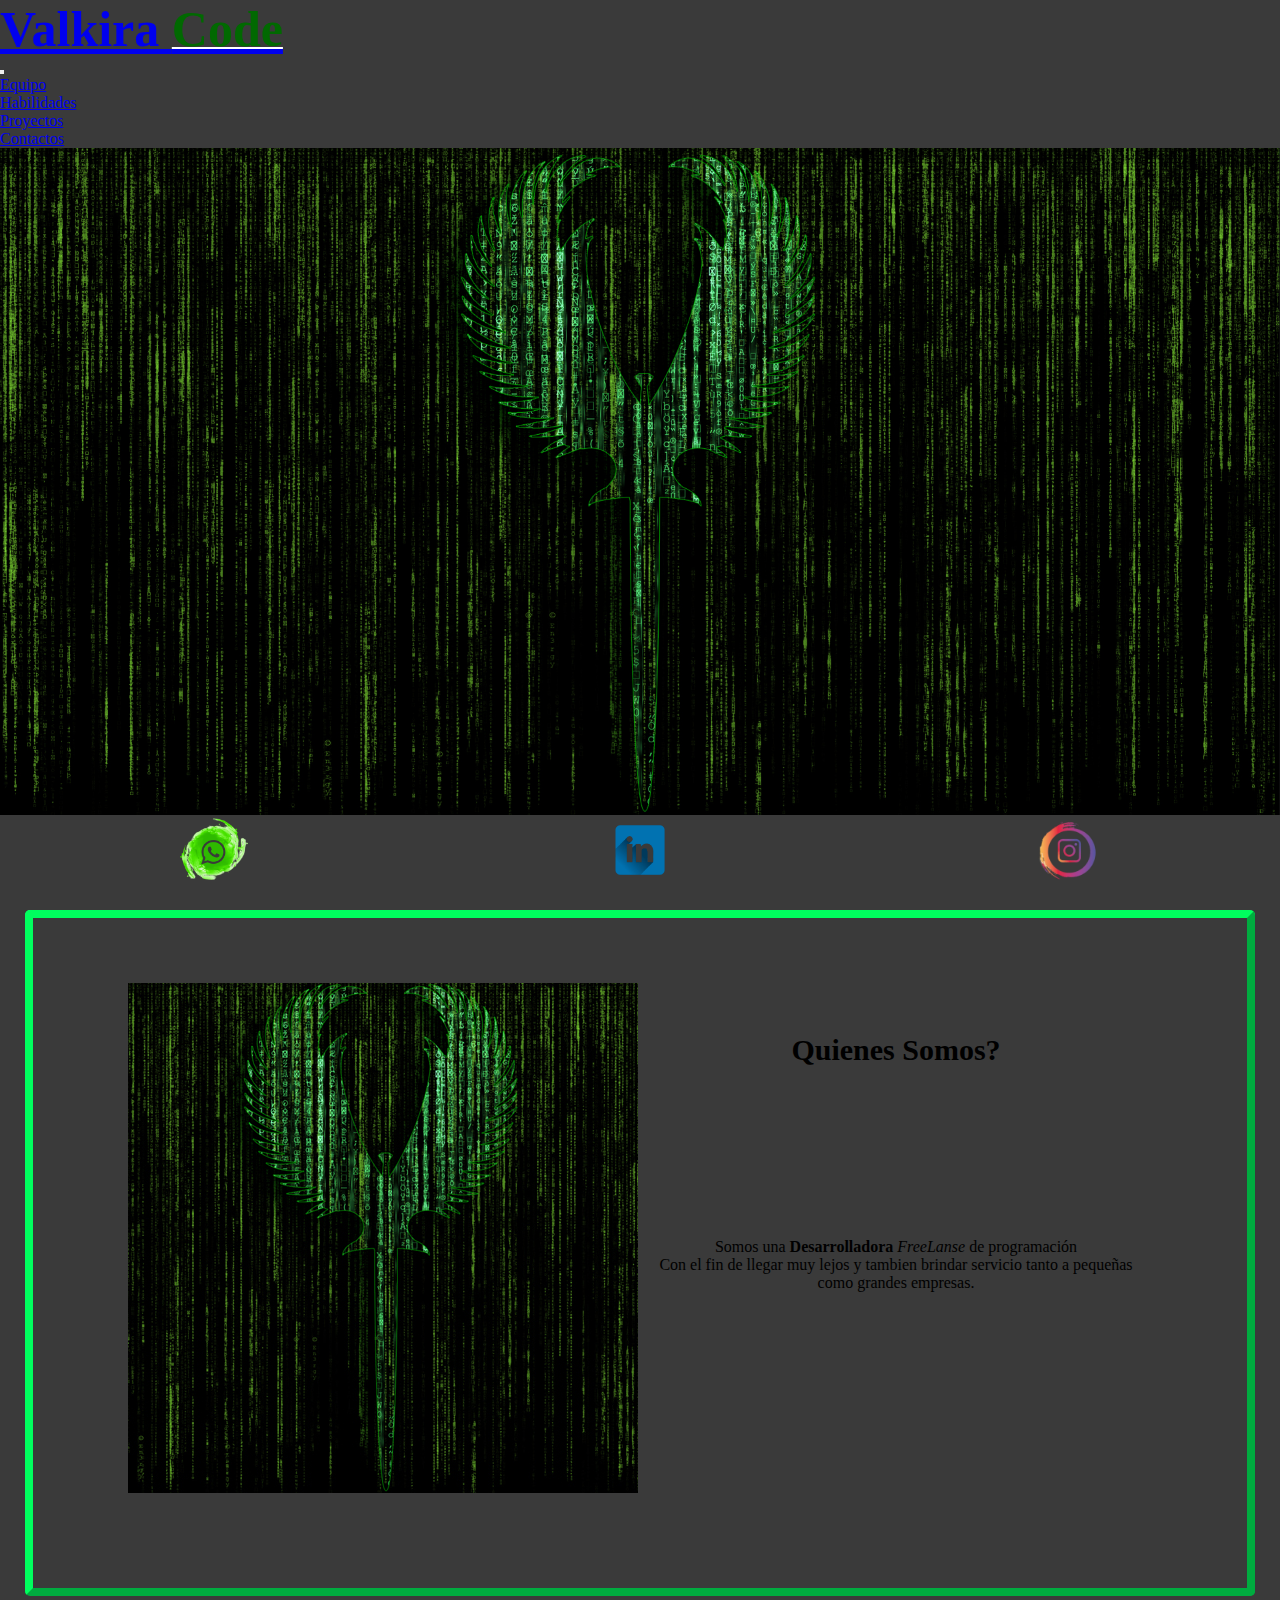
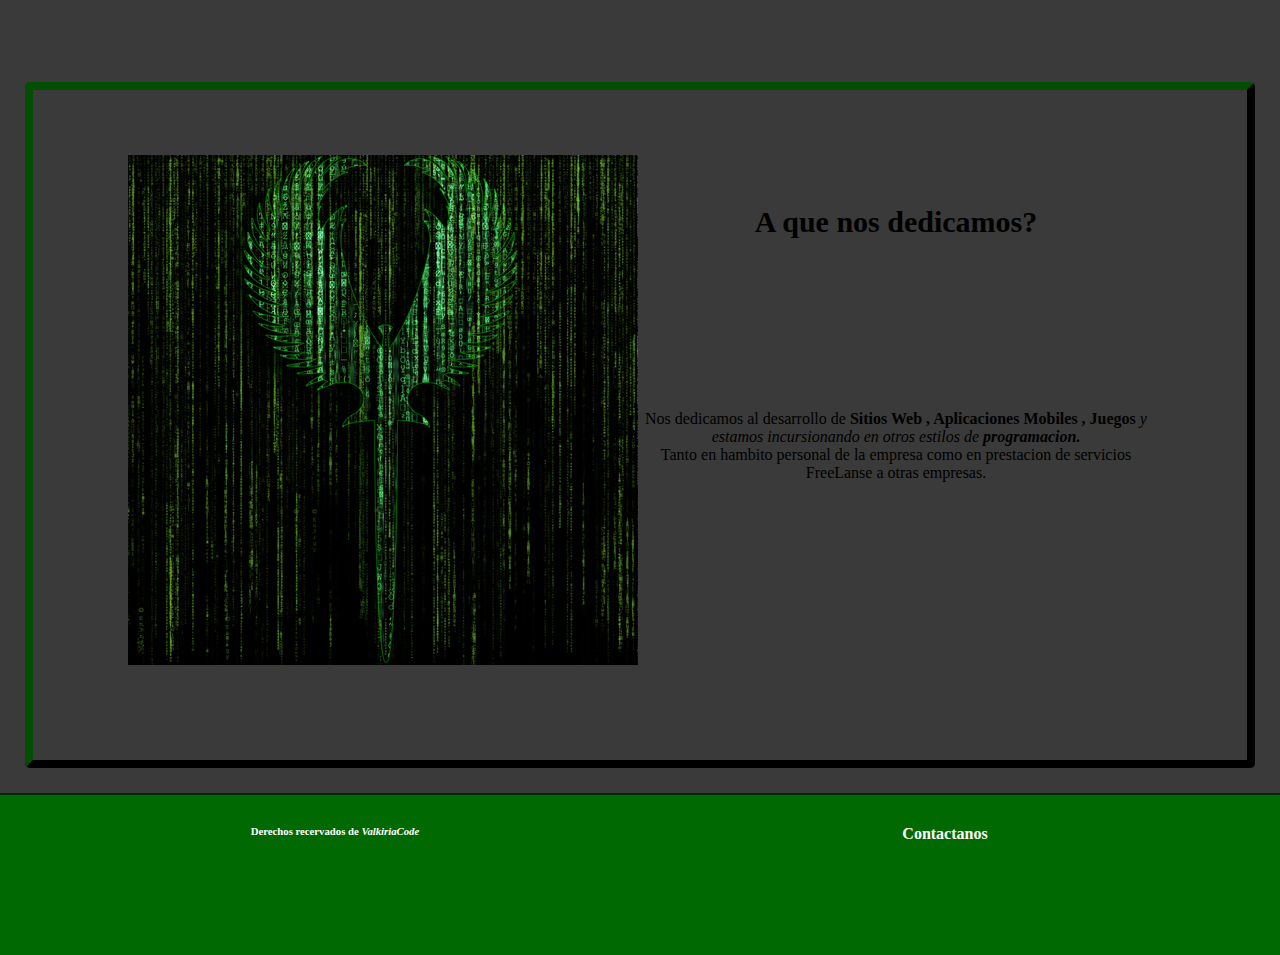
<file: Proyecto Final/index.html>
<!DOCTYPE html>
<html lang="es">

<head>
  <meta charset="UTF-8">
  <meta http-equiv="X-UA-Compatible" content="IE=edge">
  <meta name="viewport" content="width=device-width, initial-scale=1.0">
  <meta name="keywords" content="desarrollo, valkiria, codigo, html, css, sitios, web, diseño">
  <link rel="stylesheet" href="https://cdn.jsdelivr.net/npm/bootstrap@4.6.2/dist/css/bootstrap.min.css"
    integrity="sha384-xOolHFLEh07PJGoPkLv1IbcEPTNtaed2xpHsD9ESMhqIYd0nLMwNLD69Npy4HI+N" crossorigin="anonymous">
  <link rel="stylesheet" href="https://cdnjs.cloudflare.com/ajax/libs/font-awesome/6.1.1/css/all.min.css"
    integrity="sha512-KfkfwYDsLkIlwQp6LFnl8zNdLGxu9YAA1QvwINks4PhcElQSvqcyVLLD9aMhXd13uQjoXtEKNosOWaZqXgel0g=="
    crossorigin="anonymous" referrerpolicy="no-referrer" />
  <link rel="stylesheet" type="text/css" href="scss/estilos.css">
  <link rel="stylesheet" href="scss/estilos.scss">
  

  <title>ValkiraCode/Home</title>
</head>

<body>

  <section class="pag">
    <nav class="navbar navbar-expand-md  navbar-dark">
      <!-- Brand -->
      <a class="navbar-brand" href="#">
        <div class="tituloTrans">
          <h1>Valkira <span>Code</span></h1>
        </div>
      </a>

      <!-- Toggler/collapsibe Button -->
      <button class="navbar-toggler" type="button" data-toggle="collapse" data-target="#collapsibleNavbar">
        <span class="navbar-toggler-icon"></span>
      </button>

      <!-- Navbar links -->
      <div class="collapse navbar-collapse" id="collapsibleNavbar">
        <ul class="navbar-nav">
          <li class="nav-item">
            <a class="nav-link" href="./html/equipo.html">Equipo</a>
          </li>
          <li class="nav-item">
            <a class="nav-link" href="./html/habilidades.html">Habilidades</a>
          </li>
          <li class="nav-item">
            <a class="nav-link" href="./html/proyectos.html">Proyectos</a>
          </li>
          <li class="nav-item">
            <a class="nav-link" href="./html/contacto.html">Contactos</a>
          </li>
        </ul>
      </div>
    </nav>

    <img src="./imagenes/fondo.jpg" alt="" class="img-fluid rounded">

    <div class="redes">

      <a href=""><img class="redes" src="imagenes/warap.png" alt="logo WathsApp"></a>
      <a href=""><img class="redes" src="imagenes/linkedin.png" alt="logo linkedin"></a>
      <a href="https://www.instagram.com/valkiriacode/"><img class="redes" src="imagenes/instaLogo.png"
          alt="logo instagram"></a>

    </div>



    <section class="bordes--color1">
      <div class="contenido">
        <img src="./imagenes/logo insta.jpg" alt="" class="fotologo img-fluid rounded">
        <h2 class="titulo ">Quienes Somos?</h2>
        <p class="parrafo ">Somos una <strong>Desarrolladora </strong> <em>FreeLanse</em> de programación<br>
          Con el fin de llegar muy lejos y tambien brindar servicio tanto a pequeñas como grandes empresas.<br>
        </p>
      </div>

    </section>

    <br>
    <br>

    <section class="bordes--color2">
      <div class="contenido">
        <img src="./imagenes/logo insta.jpg" alt="" class="fotologo2 img-fluid rounded">
        <h2 class="titulo">A que nos dedicamos?</h2>
        <p class="parrafo">Nos dedicamos al desarrollo de <strong>Sitios Web , Aplicaciones Mobiles , Juegos</strong>
          <em>y estamos incursionando en otros estilos de <strong>programacion.</strong></em><br>
          Tanto en hambito personal de la empresa como en prestacion de servicios FreeLanse a otras empresas.
        </p>
      </div>
    </section>

    <footer class="pie">
      <section class="derechos">

        <h6>Derechos recervados de <em>ValkiriaCode</em></h6>
      </section>

      <section class="contactosPie">
        <h4><strong>Contactanos</strong></h4>
        <i style="color:rgb(255, 89, 0)" class="fa-brands fa-instagram"><a
            href="https://www.instagram.com/valkiriacode/"></a></i>
        <i style="color:green" class="fa-brands fa-whatsapp">
          <href=" # "></href></i>
    <i class=" fa-solid fa-envelope">
            <href="">
              </href>
        </i>
        <i style="color:blue" class="fa-brands fa-linkedin"></i>
      </section>
    </footer>

  </section>
<link rel="stylesheet" href="https://cdn.jsdelivr.net/npm/bootstrap@4.6.2/dist/css/bootstrap.min.css"
    integrity="sha384-xOolHFLEh07PJGoPkLv1IbcEPTNtaed2xpHsD9ESMhqIYd0nLMwNLD69Npy4HI+N" crossorigin="anonymous">
  <link rel="stylesheet" href="https://cdnjs.cloudflare.com/ajax/libs/font-awesome/6.1.1/css/all.min.css"
    integrity="sha512-KfkfwYDsLkIlwQp6LFnl8zNdLGxu9YAA1QvwINks4PhcElQSvqcyVLLD9aMhXd13uQjoXtEKNosOWaZqXgel0g=="
    crossorigin="anonymous" referrerpolicy="no-referrer" />
    <script src="https://cdn.jsdelivr.net/npm/jquery@3.5.1/dist/jquery.slim.min.js" integrity="sha384-DfXdz2htPH0lsSSs5nCTpuj/zy4C+OGpamoFVy38MVBnE+IbbVYUew+OrCXaRkfj" crossorigin="anonymous"></script>
<script src="https://cdn.jsdelivr.net/npm/popper.js@1.16.1/dist/umd/popper.min.js" integrity="sha384-9/reFTGAW83EW2RDu2S0VKaIzap3H66lZH81PoYlFhbGU+6BZp6G7niu735Sk7lN" crossorigin="anonymous"></script>
<script src="https://cdn.jsdelivr.net/npm/bootstrap@4.6.2/dist/js/bootstrap.min.js" integrity="sha384-+sLIOodYLS7CIrQpBjl+C7nPvqq+FbNUBDunl/OZv93DB7Ln/533i8e/mZXLi/P+" crossorigin="anonymous"></script>
</body>

</html>
</file>
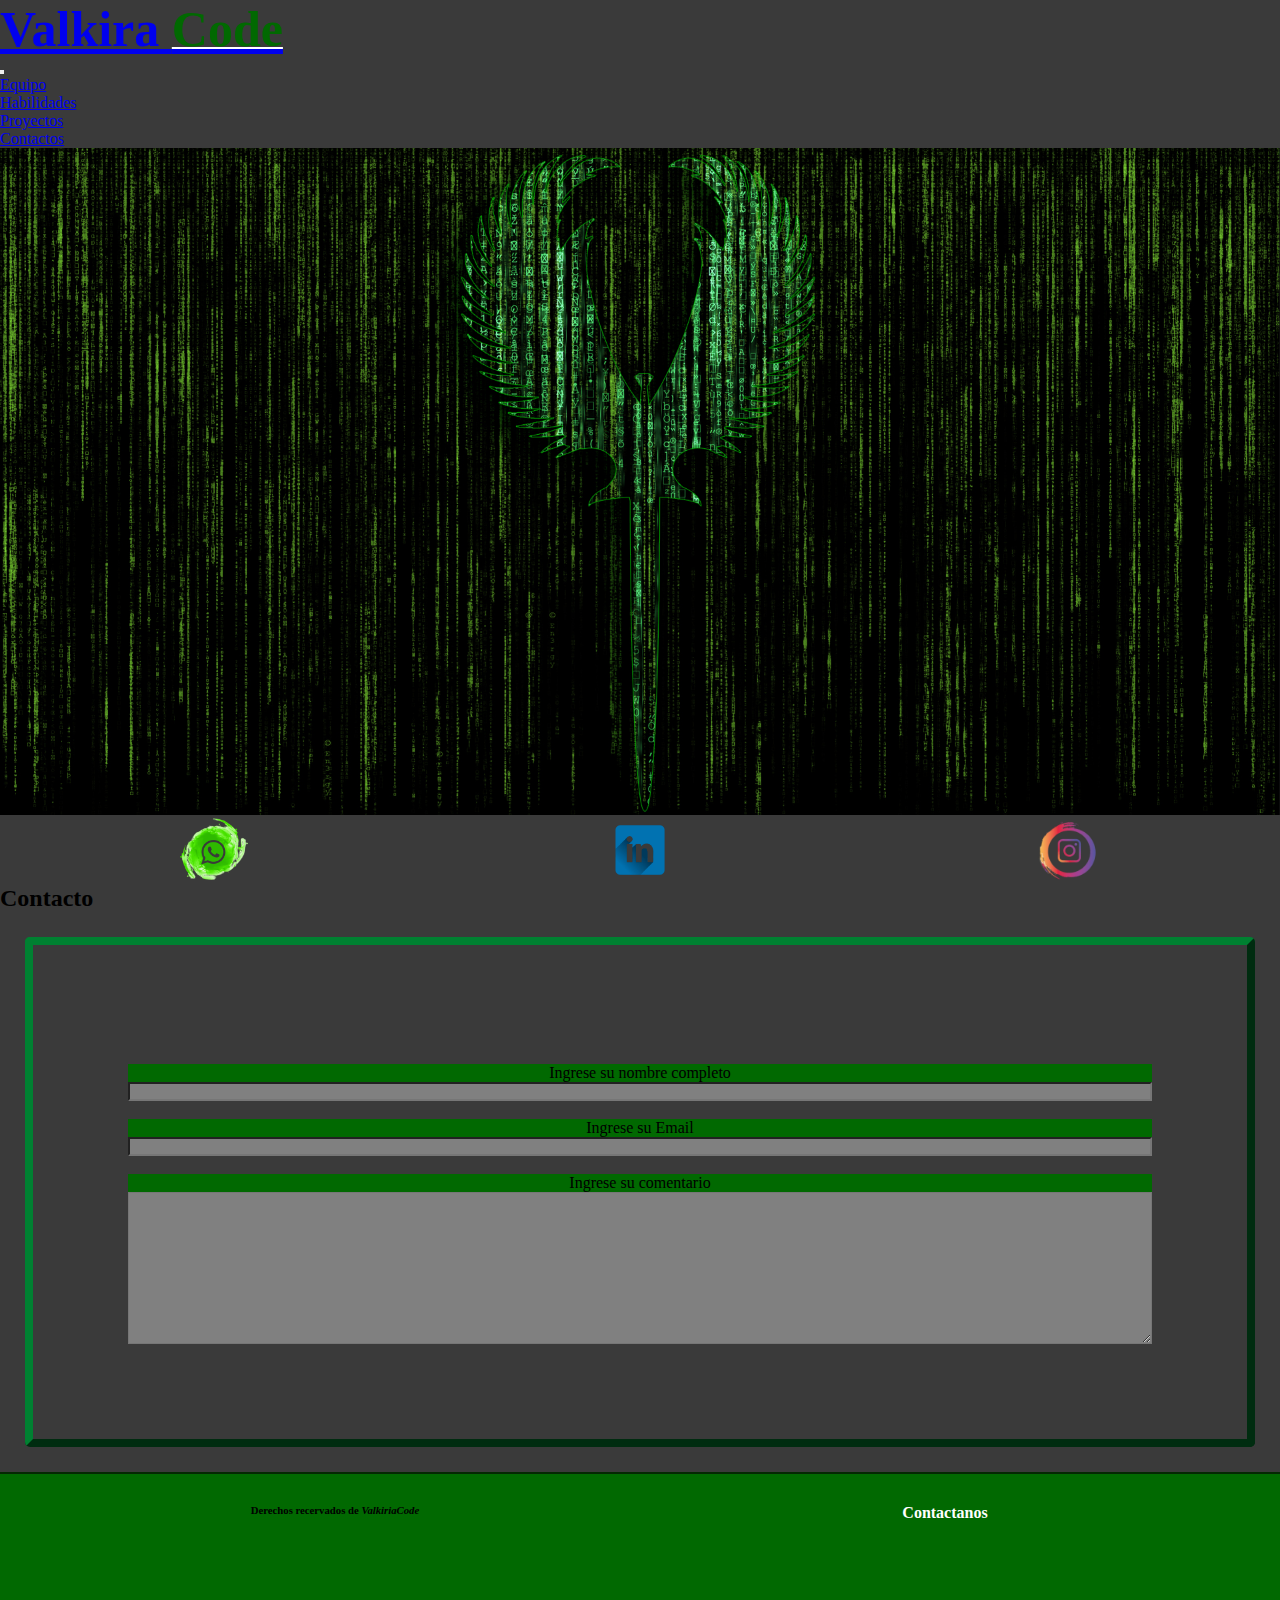
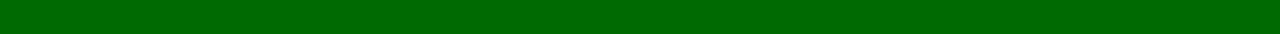
<file: Proyecto Final/html/contacto.html>
<!DOCTYPE html>
<html lang="es">

<head>
  <meta charset="UTF-8">
  <meta http-equiv="X-UA-Compatible" content="IE=edge">
  <meta name="viewport" content="width=device-width, initial-scale=1.0">
  <meta name="keywords" content="desarrollo, valkiria, codigo, html, css, sitios, web, diseño">
  <link rel="stylesheet" type="text/css" href="../scss/estilos.css">
  <link rel="stylesheet" href="https://cdn.jsdelivr.net/npm/bootstrap@4.6.2/dist/css/bootstrap.min.css"
    integrity="sha384-xOolHFLEh07PJGoPkLv1IbcEPTNtaed2xpHsD9ESMhqIYd0nLMwNLD69Npy4HI+N" crossorigin="anonymous">
  <link rel="stylesheet" href="https://cdnjs.cloudflare.com/ajax/libs/font-awesome/6.1.1/css/all.min.css"
    integrity="sha512-KfkfwYDsLkIlwQp6LFnl8zNdLGxu9YAA1QvwINks4PhcElQSvqcyVLLD9aMhXd13uQjoXtEKNosOWaZqXgel0g=="
    crossorigin="anonymous" referrerpolicy="no-referrer" />
  <link rel="stylesheet" href="../scss/estilos.scss">
  <title>ValkiraCode/Contacto</title>
</head>

<body>
  <section class="pag">
    <nav class="navbar navbar-expand-md  navbar-dark">
      <!-- Brand -->
      <a class="navbar-brand" href="../index.html">
        <div class="tituloTrans">
          <h1>Valkira <span>Code</span></h1>
        </div>
      </a>

      <!-- Toggler/collapsibe Button -->
      <button class="navbar-toggler" type="button" data-toggle="collapse" data-target="#collapsibleNavbar">
        <span class="navbar-toggler-icon"></span>
      </button>

      <!-- Navbar links -->
      <div class="collapse navbar-collapse" id="collapsibleNavbar">
        <ul class="navbar-nav">
          <li class="nav-item">
            <a class="nav-link" href="equipo.html">Equipo</a>
          </li>
          <li class="nav-item">
            <a class="nav-link" href="habilidades.html">Habilidades</a>
          </li>
          <li class="nav-item">
            <a class="nav-link" href="proyectos.html">Proyectos</a>
          </li>
          <li class="nav-item">
            <a class="nav-link" href="contacto.html">Contactos</a>
          </li>
        </ul>
      </div>
    </nav>

    <img src="../imagenes/fondo.jpg" alt="" class="img-fluid">


    <div class="redes">

      <a href=""><img class="redes" src="../imagenes/warap.png" alt="logo WathsApp"></a>
      <a href=""><img class="redes" src="../imagenes/linkedin.png" alt="logo linkedin"></a>
      <a href="https://www.instagram.com/valkiriacode/"><img class="redes" src="../imagenes/instaLogo.png"
          alt="logo instagram"></a>

    </div>
    <h2 id="Contacto" Class="titulo2">Contacto</h2>

    <section class="bordes--color4">
      <br>
      <br>
      <br>

      <div>
        <from action="contacto.php" class="contacto">
          <label for="nombre">Ingrese su nombre completo</label>
          <input name="nombre" type="text">
          <br>
          <label for="email">Ingrese su Email</label>
          <input name="email" type="mail">
          <br>
          <label for="comentario">Ingrese su comentario</label>
          <textarea name="comentario" cols="30" rows="10"></textarea>

      </div>
    </section>
    <footer class="pie">
      <section>

        <h6>Derechos recervados de <em>ValkiriaCode</em></h6>
      </section>


      <section class="contactosPie">
        <h4><strong>Contactanos</strong></h4>
        <i style="color:rgb(255, 89, 0)" class="fa-brands fa-instagram"><a
            href="https://www.instagram.com/valkiriacode/"></a></i>
        <i style="color:green" class="fa-brands fa-whatsapp">
          <href=" # "></href></i>
            <i class=" fa-solid fa-envelope">
            <href="">
              </href>
        </i>
        <i style="color:blue" class="fa-brands fa-linkedin"></i>
      </section>
    </footer>

  </section>
  </footer>
  </section>
</body>
<link rel="stylesheet" href="https://cdn.jsdelivr.net/npm/bootstrap@4.6.2/dist/css/bootstrap.min.css"
    integrity="sha384-xOolHFLEh07PJGoPkLv1IbcEPTNtaed2xpHsD9ESMhqIYd0nLMwNLD69Npy4HI+N" crossorigin="anonymous">
  <link rel="stylesheet" href="https://cdnjs.cloudflare.com/ajax/libs/font-awesome/6.1.1/css/all.min.css"
    integrity="sha512-KfkfwYDsLkIlwQp6LFnl8zNdLGxu9YAA1QvwINks4PhcElQSvqcyVLLD9aMhXd13uQjoXtEKNosOWaZqXgel0g=="
    crossorigin="anonymous" referrerpolicy="no-referrer" />
    <script src="https://cdn.jsdelivr.net/npm/jquery@3.5.1/dist/jquery.slim.min.js" integrity="sha384-DfXdz2htPH0lsSSs5nCTpuj/zy4C+OGpamoFVy38MVBnE+IbbVYUew+OrCXaRkfj" crossorigin="anonymous"></script>
<script src="https://cdn.jsdelivr.net/npm/popper.js@1.16.1/dist/umd/popper.min.js" integrity="sha384-9/reFTGAW83EW2RDu2S0VKaIzap3H66lZH81PoYlFhbGU+6BZp6G7niu735Sk7lN" crossorigin="anonymous"></script>
<script src="https://cdn.jsdelivr.net/npm/bootstrap@4.6.2/dist/js/bootstrap.min.js" integrity="sha384-+sLIOodYLS7CIrQpBjl+C7nPvqq+FbNUBDunl/OZv93DB7Ln/533i8e/mZXLi/P+" crossorigin="anonymous"></script>
</html>
</file>
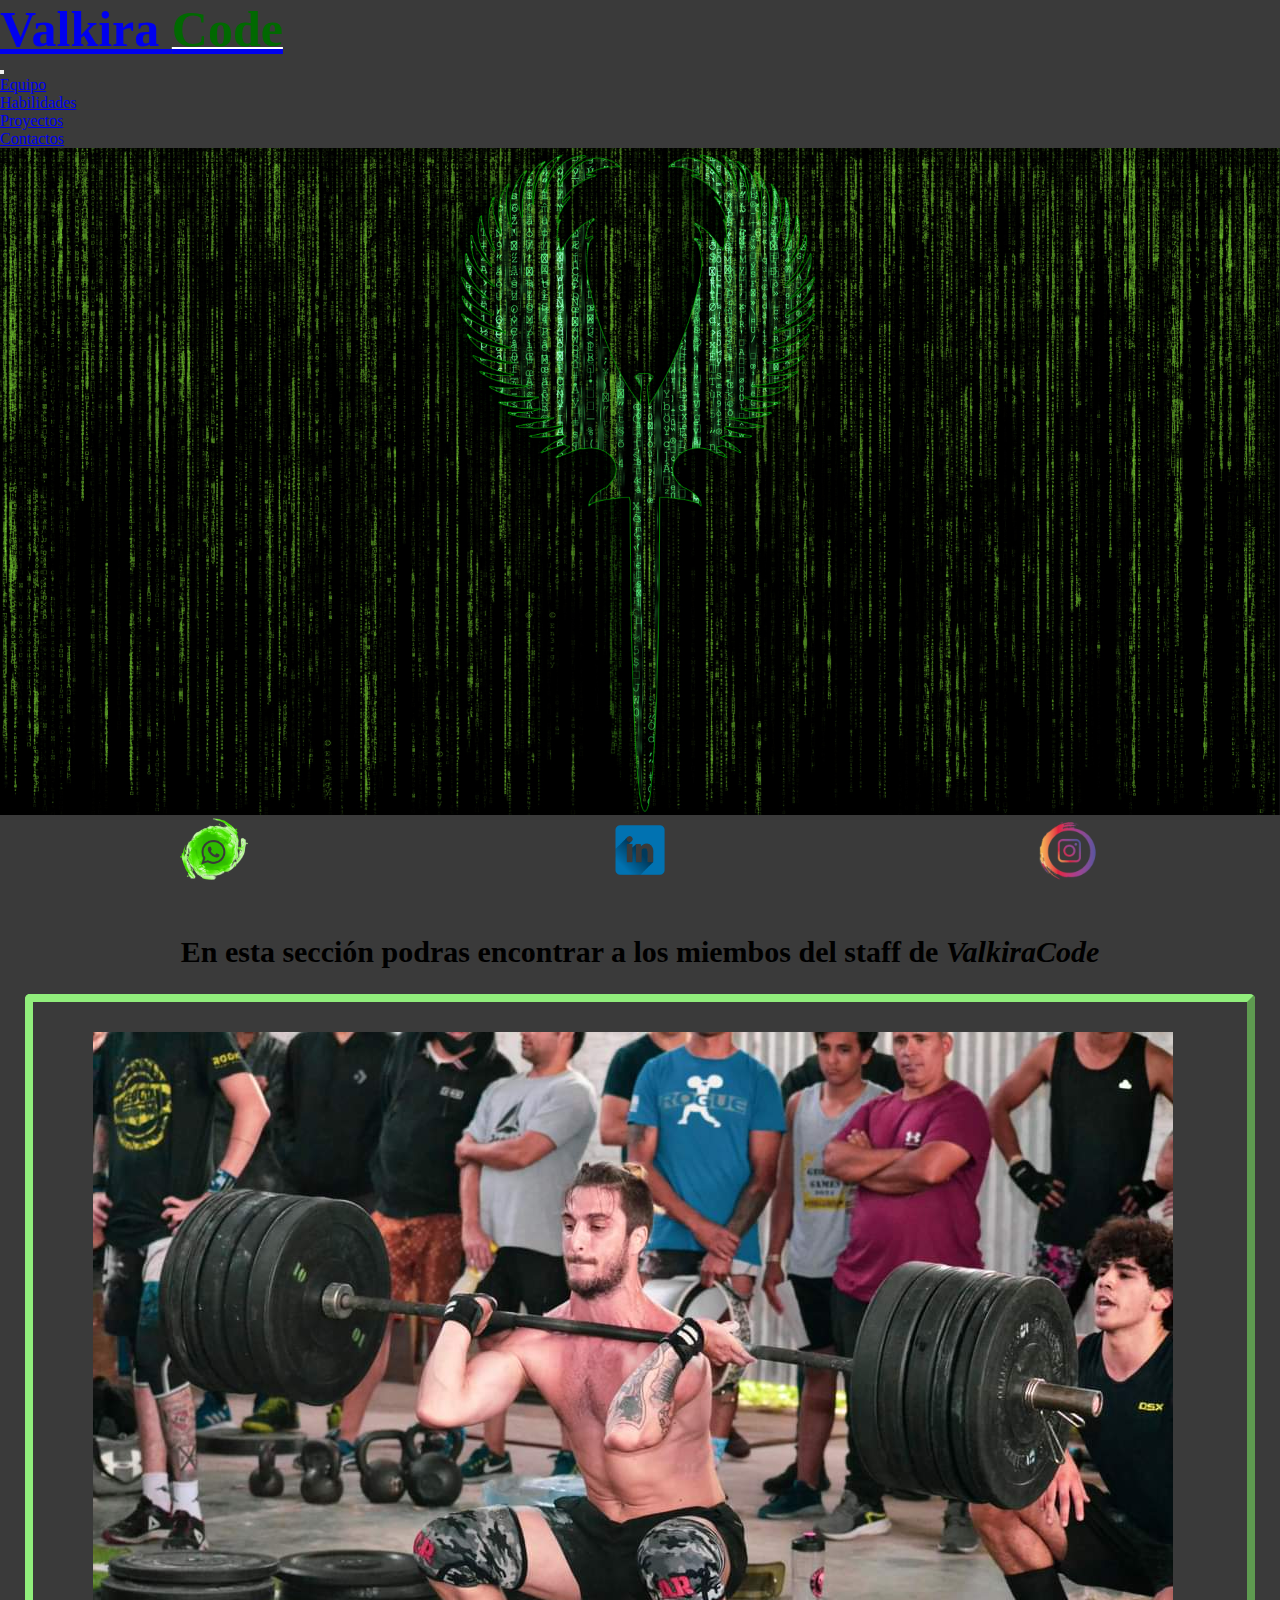
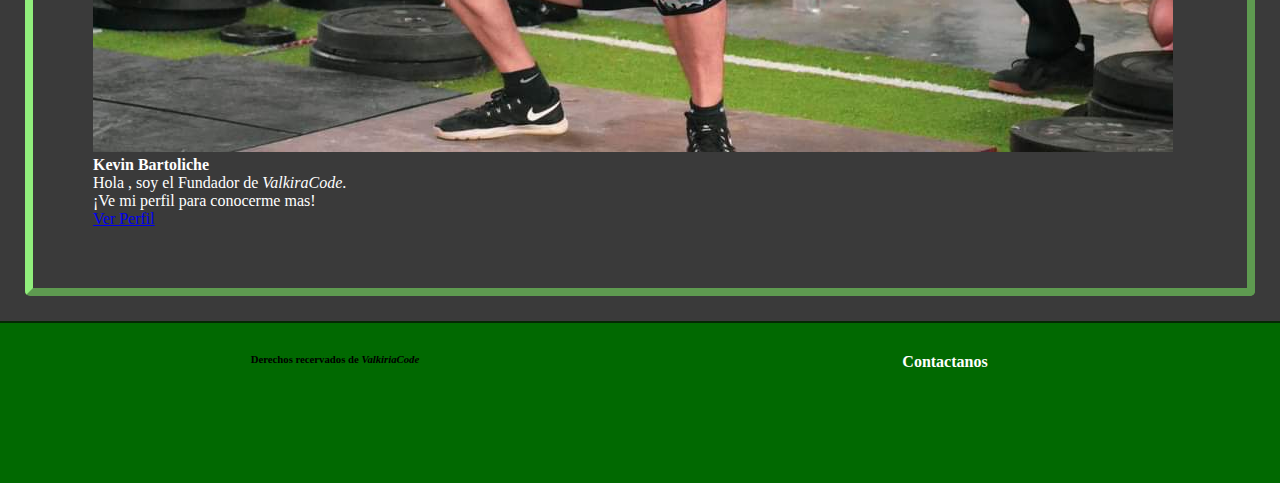
<file: Proyecto Final/html/equipo.html>
<!DOCTYPE html>
<html lang="es">

<head>
  <meta charset="UTF-8">
  <meta http-equiv="X-UA-Compatible" content="IE=edge">
  <meta name="viewport" content="width=device-width, initial-scale=1.0">
  <meta name="keywords" content="desarrollo, valkiria, codigo, html, css, sitios, web, diseño">
  <link rel="stylesheet" type="text/css" href="../scss/estilos.css">
  <link rel="stylesheet" href="https://cdn.jsdelivr.net/npm/bootstrap@4.6.2/dist/css/bootstrap.min.css"
    integrity="sha384-xOolHFLEh07PJGoPkLv1IbcEPTNtaed2xpHsD9ESMhqIYd0nLMwNLD69Npy4HI+N" crossorigin="anonymous">
  <link rel="stylesheet" href="https://cdnjs.cloudflare.com/ajax/libs/font-awesome/6.1.1/css/all.min.css"
    integrity="sha512-KfkfwYDsLkIlwQp6LFnl8zNdLGxu9YAA1QvwINks4PhcElQSvqcyVLLD9aMhXd13uQjoXtEKNosOWaZqXgel0g=="
    crossorigin="anonymous" referrerpolicy="no-referrer" />
  <link rel="stylesheet" href="../scss/estilos.scss">
  <title>ValkiraCode/Equipo</title>
</head>

<body>
  <section class="pag">
    <nav class="navbar navbar-expand-md  navbar-dark">
      <!-- Brand -->
      <a class="navbar-brand" href="../index.html">
        <div class="tituloTrans">
          <h1>Valkira <span>Code</span></h1>
        </div>
      </a>

      <!-- Toggler/collapsibe Button -->
      <button class="navbar-toggler" type="button" data-toggle="collapse" data-target="#collapsibleNavbar">
        <span class="navbar-toggler-icon"></span>
      </button>

      <!-- Navbar links -->
      <div class="collapse navbar-collapse" id="collapsibleNavbar">
        <ul class="navbar-nav">
          <li class="nav-item">
            <a class="nav-link" href="equipo.html">Equipo</a>
          </li>
          <li class="nav-item">
            <a class="nav-link" href="habilidades.html">Habilidades</a>
          </li>
          <li class="nav-item">
            <a class="nav-link" href="proyectos.html">Proyectos</a>
          </li>
          <li class="nav-item">
            <a class="nav-link" href="contacto.html">Contactos</a>
          </li>
        </ul>
      </div>
    </nav>

    <img src="../imagenes/fondo.jpg" alt="" class="img-fluid">


    <div class="redes">

      <a href=""><img class="redes" src="../imagenes/warap.png" alt="logo WathsApp"></a>
      <a href=""><img class="redes" src="../imagenes/linkedin.png" alt="logo linkedin"></a>
      <a href="https://www.instagram.com/valkiriacode/"><img class="redes" src="../imagenes/instaLogo.png"
          alt="logo instagram"></a>


    </div>
    </article>



    <section>
      <h2 class="titulo"> En esta sección podras encontrar a los miembos del staff de
        <strong><em>ValkiraCode</em></strong></h2>
    </section>

    <article class="bordes--color6 container-fluid">

      <div class="card col-sm-10 col-md-11 col-lg-6 ">
        <img class="card-img-top" src="../imagenes/kevin.jpg" alt="Card image">

        <div class="card-img-overlay">

          <h4 class="card-title">Kevin Bartoliche</h4>

          <p class="card-text col-sm-10 col-md-11 col-lg-12">Hola , soy el Fundador de <em>ValkiraCode</em>.<br>
            ¡Ve mi perfil para conocerme mas!
          </p>

          <a href="https://www.instagram.com/kevinbartoliche/" class="btn btn-primary">Ver Perfil</a>
        </div>
      </div>
    </article>



    <footer class="pie">
      <section>

        <h6>Derechos recervados de <em>ValkiriaCode</em></h6>
      </section>


      <section class="contactosPie">
        <h4><strong>Contactanos</strong></h4>
        <i style="color:rgb(255, 89, 0)" class="fa-brands fa-instagram"><a
            href="https://www.instagram.com/valkiriacode/"></a></i>
        <i style="color:green" class="fa-brands fa-whatsapp">
          <href=" # "></href></i>
        <i class=" fa-solid fa-envelope">
            <href="">
              </href>
        </i>
        <i style="color:blue" class="fa-brands fa-linkedin"></i>
      </section>
    </footer>
</body>
<link rel="stylesheet" href="https://cdn.jsdelivr.net/npm/bootstrap@4.6.2/dist/css/bootstrap.min.css"
    integrity="sha384-xOolHFLEh07PJGoPkLv1IbcEPTNtaed2xpHsD9ESMhqIYd0nLMwNLD69Npy4HI+N" crossorigin="anonymous">
  <link rel="stylesheet" href="https://cdnjs.cloudflare.com/ajax/libs/font-awesome/6.1.1/css/all.min.css"
    integrity="sha512-KfkfwYDsLkIlwQp6LFnl8zNdLGxu9YAA1QvwINks4PhcElQSvqcyVLLD9aMhXd13uQjoXtEKNosOWaZqXgel0g=="
    crossorigin="anonymous" referrerpolicy="no-referrer" />
    <script src="https://cdn.jsdelivr.net/npm/jquery@3.5.1/dist/jquery.slim.min.js" integrity="sha384-DfXdz2htPH0lsSSs5nCTpuj/zy4C+OGpamoFVy38MVBnE+IbbVYUew+OrCXaRkfj" crossorigin="anonymous"></script>
<script src="https://cdn.jsdelivr.net/npm/popper.js@1.16.1/dist/umd/popper.min.js" integrity="sha384-9/reFTGAW83EW2RDu2S0VKaIzap3H66lZH81PoYlFhbGU+6BZp6G7niu735Sk7lN" crossorigin="anonymous"></script>
<script src="https://cdn.jsdelivr.net/npm/bootstrap@4.6.2/dist/js/bootstrap.min.js" integrity="sha384-+sLIOodYLS7CIrQpBjl+C7nPvqq+FbNUBDunl/OZv93DB7Ln/533i8e/mZXLi/P+" crossorigin="anonymous"></script>
</html>
</file>
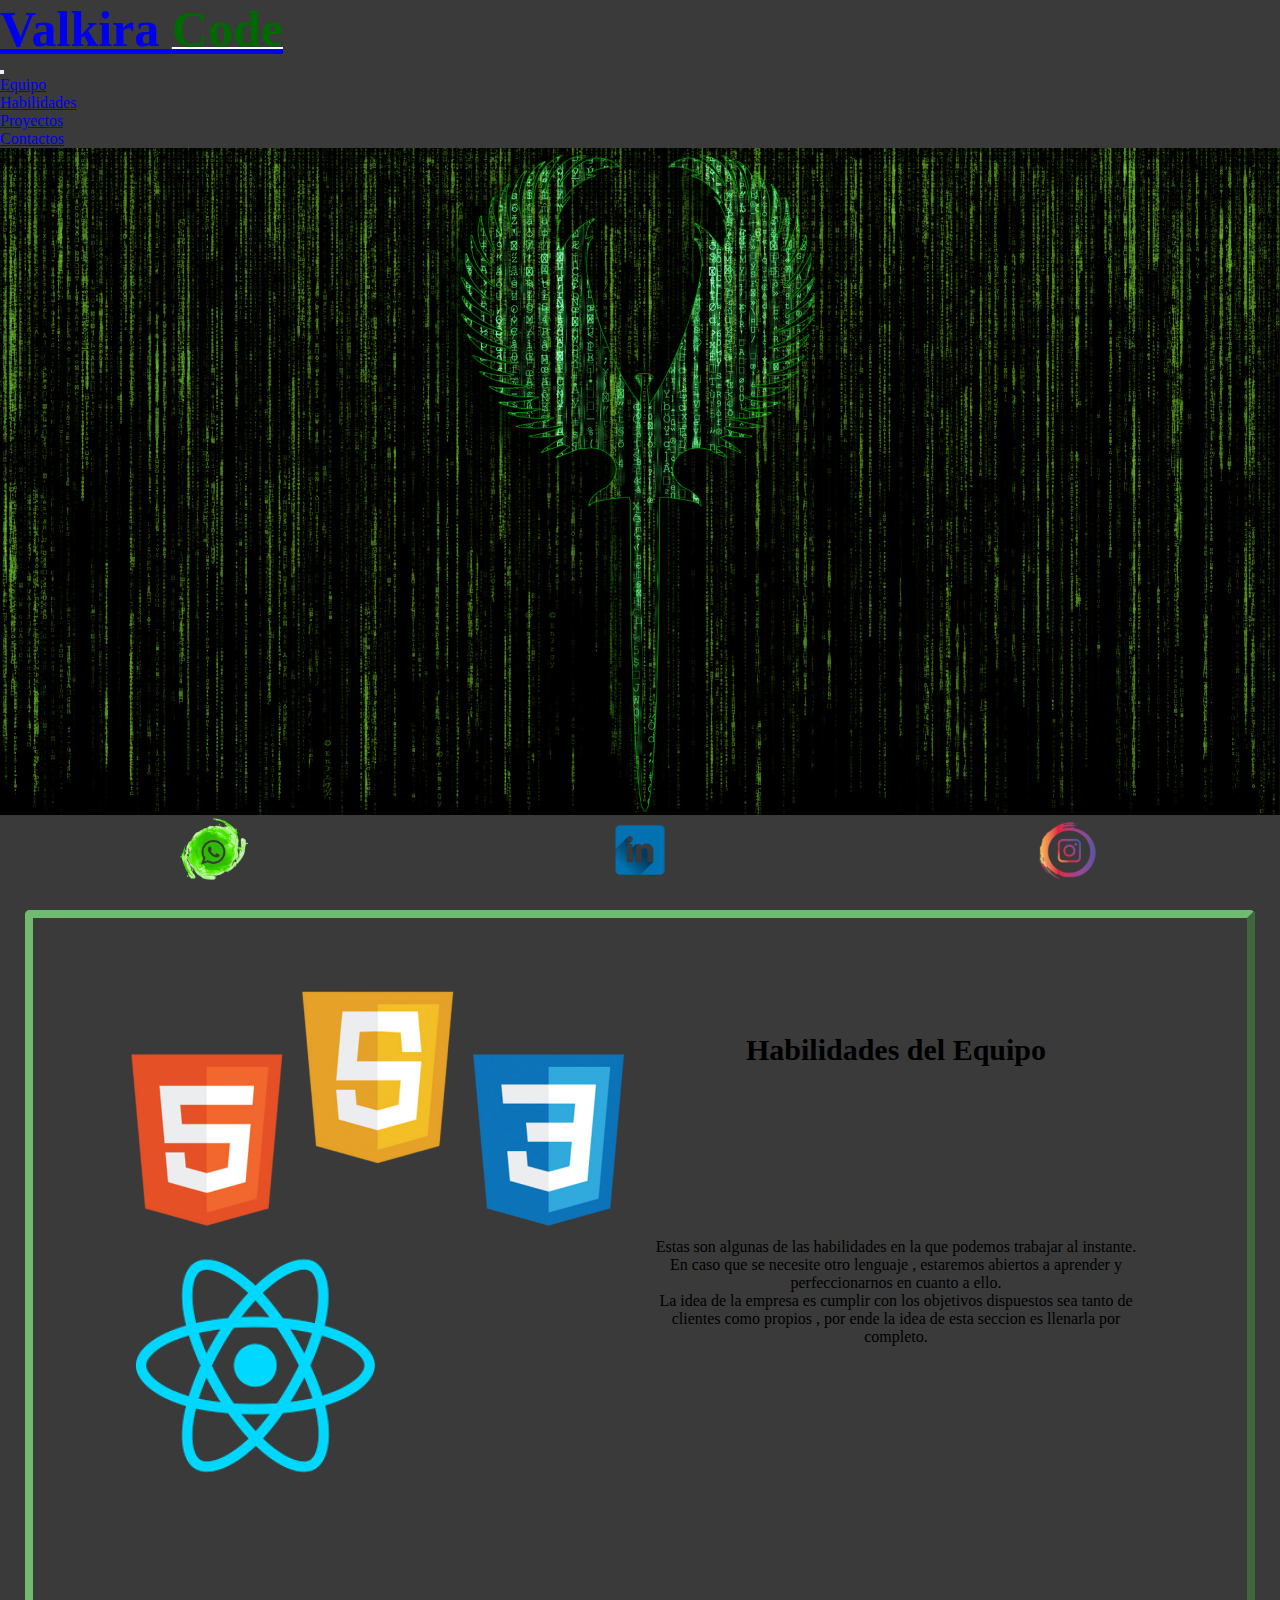
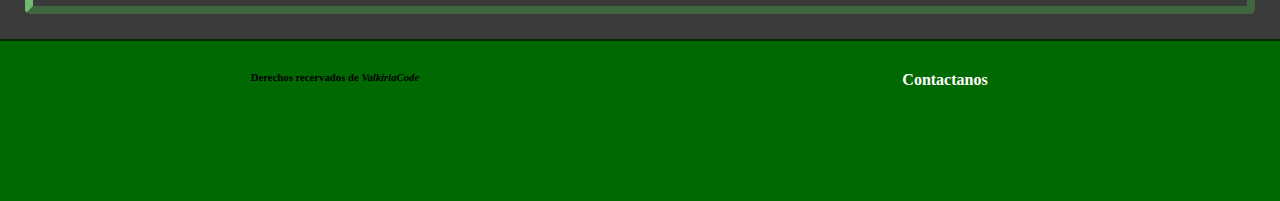
<file: Proyecto Final/html/habilidades.html>
<!DOCTYPE html>
<html lang="es">

<head>
  <meta charset="UTF-8">
  <meta http-equiv="X-UA-Compatible" content="IE=edge">
  <meta name="viewport" content="width=device-width, initial-scale=1.0">
  <meta name="keywords" content="desarrollo, valkiria, codigo, html, css, sitios, web, diseño">
  <link rel="stylesheet" href="../scss/estilos.css">
  <link rel="stylesheet" href="https://cdn.jsdelivr.net/npm/bootstrap@4.6.2/dist/css/bootstrap.min.css"
    integrity="sha384-xOolHFLEh07PJGoPkLv1IbcEPTNtaed2xpHsD9ESMhqIYd0nLMwNLD69Npy4HI+N" crossorigin="anonymous">
  <link rel="stylesheet" href="https://cdnjs.cloudflare.com/ajax/libs/font-awesome/6.1.1/css/all.min.css"
    integrity="sha512-KfkfwYDsLkIlwQp6LFnl8zNdLGxu9YAA1QvwINks4PhcElQSvqcyVLLD9aMhXd13uQjoXtEKNosOWaZqXgel0g=="
    crossorigin="anonymous" referrerpolicy="no-referrer" />
  <link rel="stylesheet" href="../scss/estilos.scss">
  <title>ValkiraCode/Habilidades</title>
</head>

<body>
  <section class="pag">
    <nav class="navbar navbar-expand-md  navbar-dark">
      <!-- Brand -->
      <a class="navbar-brand" href="../index.html">
        <div class="tituloTrans">
          <h1>Valkira <span>Code</span></h1>
        </div>
      </a>

      <!-- Toggler/collapsibe Button -->
      <button class="navbar-toggler" type="button" data-toggle="collapse" data-target="#collapsibleNavbar">
        <span class="navbar-toggler-icon"></span>
      </button>

      <!-- Navbar links -->
      <div class="collapse navbar-collapse" id="collapsibleNavbar">
        <ul class="navbar-nav">
          <li class="nav-item">
            <a class="nav-link" href="equipo.html">Equipo</a>
          </li>
          <li class="nav-item">
            <a class="nav-link" href="habilidades.html">Habilidades</a>
          </li>
          <li class="nav-item">
            <a class="nav-link" href="proyectos.html">Proyectos</a>
          </li>
          <li class="nav-item">
            <a class="nav-link" href="contacto.html">Contactos</a>
          </li>
        </ul>
      </div>
    </nav>

    <img src="../imagenes/fondo.jpg" alt="" class="img-fluid">

    <div class="redes">

      <a href=""><img class="redes" src="../imagenes/warap.png" alt="logo WathsApp"></a>
      <a href=""><img class="redes" src="../imagenes/linkedin.png" alt="logo linkedin"></a>
      <a href="https://www.instagram.com/valkiriacode/"><img class="redes" src="../imagenes/instaLogo.png"
          alt="logo instagram"></a>

    </div>



    <section>
      <article class="bordes--color5">
        <div class="contenido">
          <h2 class="titulo">Habilidades del Equipo</h2>
          <img class="fotohabilidades" src="../imagenes/logos habilidades2.png" alt="imagen del logo de css"> <br>
          <img class="fotoreact" src="../imagenes/react.png" alt="imagenen de react">
          <p class="parrafo">Estas son algunas de las habilidades en la que podemos trabajar al instante.<br>En caso que
            se necesite otro lenguaje , estaremos abiertos a aprender y perfeccionarnos en cuanto a ello.<br>
            La idea de la empresa es cumplir con los objetivos dispuestos sea tanto de clientes como propios , por ende
            la idea de esta seccion es llenarla por completo.</p>
        </div>
      </article>

    </section>

    <footer class="pie">
      <section>

        <h6>Derechos recervados de <em>ValkiriaCode</em></h6>
      </section>


      <section class="contactosPie">
        <h4><strong>Contactanos</strong></h4>
        <i style="color:rgb(255, 89, 0)" class="fa-brands fa-instagram"><a
            href="https://www.instagram.com/valkiriacode/"></a></i>
        <i style="color:green" class="fa-brands fa-whatsapp">
          <href=" # "></href></i>
            <i class=" fa-solid fa-envelope">
            <href="">
              </href>
        </i>
        <i style="color:blue" class="fa-brands fa-linkedin"></i>
      </section>
    </footer>
    <script src="https://cdn.jsdelivr.net/npm/jquery@3.5.1/dist/jquery.slim.min.js" integrity="sha384-DfXdz2htPH0lsSSs5nCTpuj/zy4C+OGpamoFVy38MVBnE+IbbVYUew+OrCXaRkfj" crossorigin="anonymous"></script>
    <script src="https://cdn.jsdelivr.net/npm/popper.js@1.16.1/dist/umd/popper.min.js" integrity="sha384-9/reFTGAW83EW2RDu2S0VKaIzap3H66lZH81PoYlFhbGU+6BZp6G7niu735Sk7lN" crossorigin="anonymous"></script>
    <script src="https://cdn.jsdelivr.net/npm/bootstrap@4.6.2/dist/js/bootstrap.min.js" integrity="sha384-+sLIOodYLS7CIrQpBjl+C7nPvqq+FbNUBDunl/OZv93DB7Ln/533i8e/mZXLi/P+" crossorigin="anonymous"></script>
  </body>

</html>
</file>
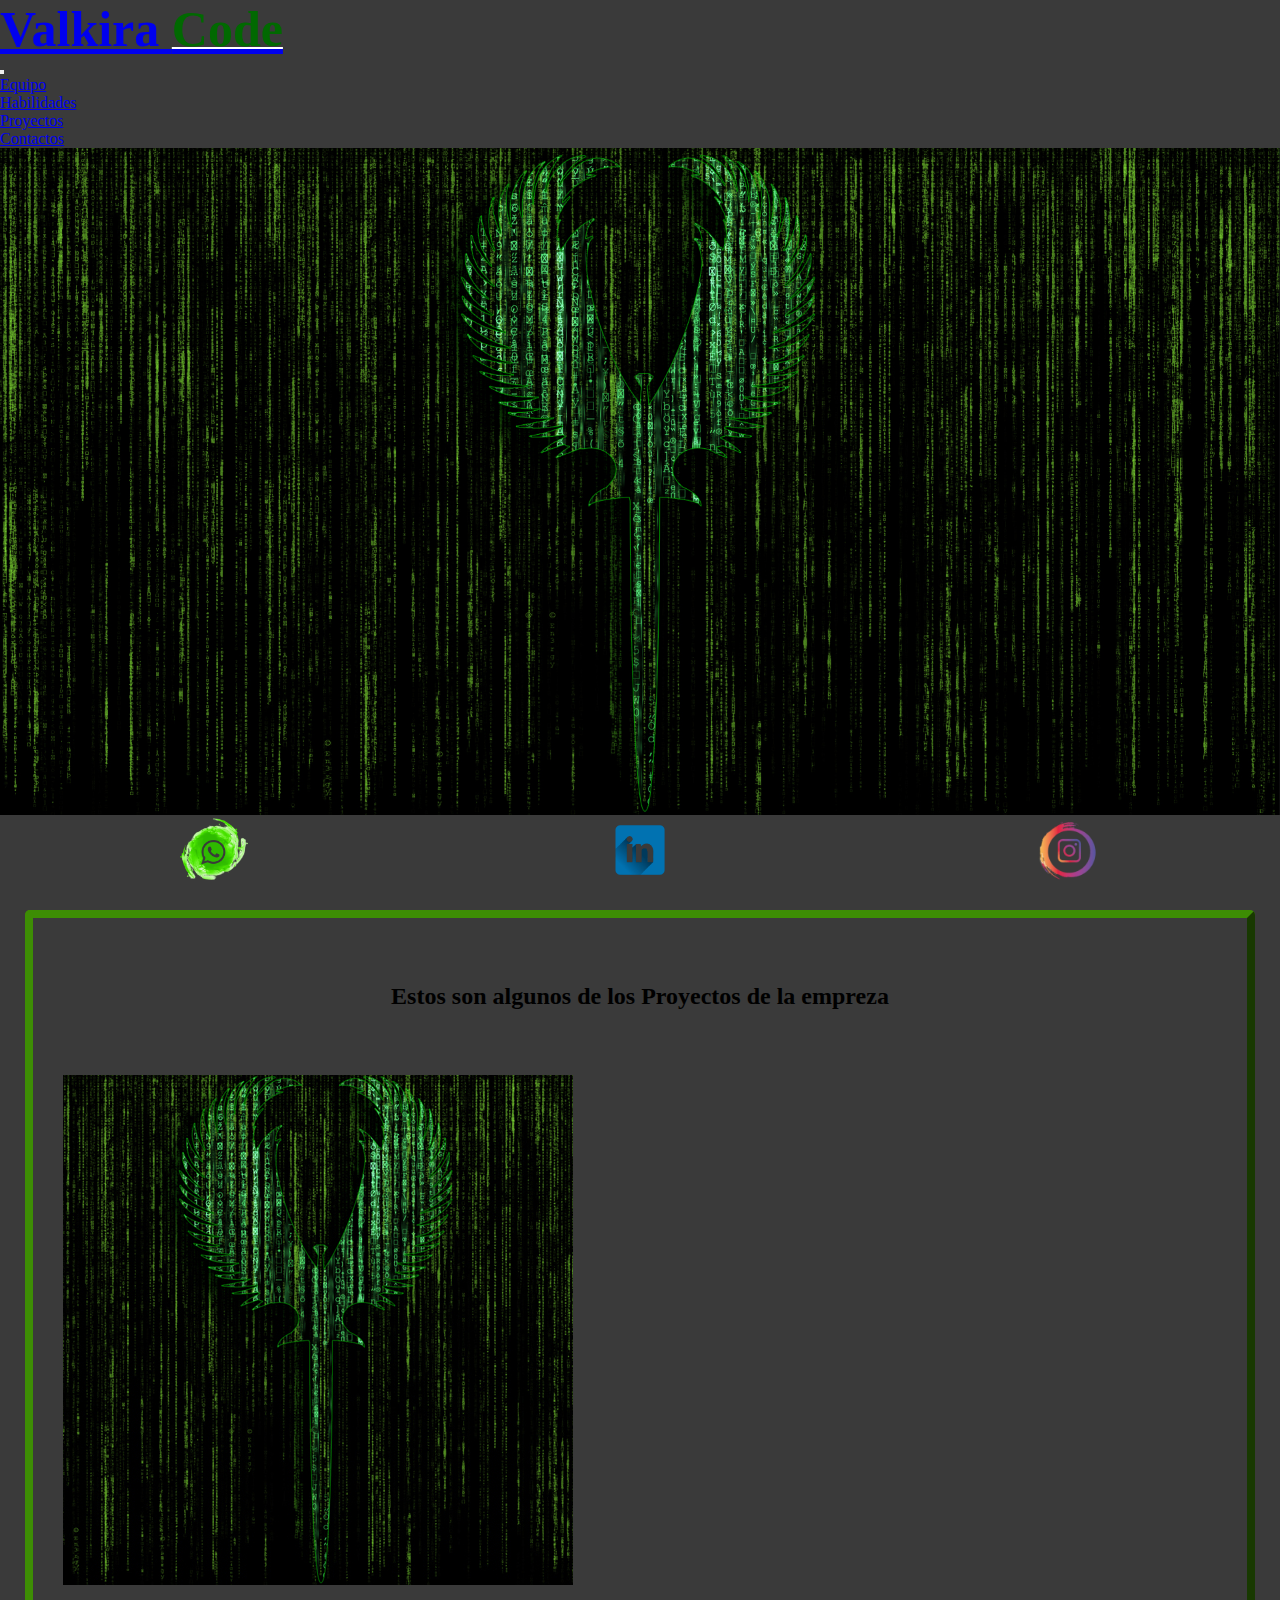
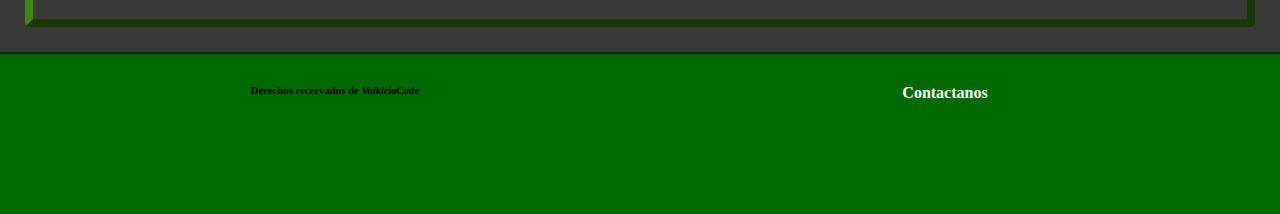
<file: Proyecto Final/html/proyectos.html>
<!DOCTYPE html>
<html lang="es">

<head>
  <meta charset="UTF-8">
  <meta http-equiv="X-UA-Compatible" content="IE=edge">
  <meta name="viewport" content="width=device-width, initial-scale=1.0">
  <meta name="keywords" content="desarrollo, valkiria, codigo, html, css, sitios, web, diseño">
  <link rel="stylesheet" type="text/css" href="../scss/estilos.css">
  <link rel="stylesheet" href="https://cdn.jsdelivr.net/npm/bootstrap@4.6.2/dist/css/bootstrap.min.css"
    integrity="sha384-xOolHFLEh07PJGoPkLv1IbcEPTNtaed2xpHsD9ESMhqIYd0nLMwNLD69Npy4HI+N" crossorigin="anonymous">
  <link rel="stylesheet" href="https://cdnjs.cloudflare.com/ajax/libs/font-awesome/6.1.1/css/all.min.css"
    integrity="sha512-KfkfwYDsLkIlwQp6LFnl8zNdLGxu9YAA1QvwINks4PhcElQSvqcyVLLD9aMhXd13uQjoXtEKNosOWaZqXgel0g=="
    crossorigin="anonymous" referrerpolicy="no-referrer" />
  <link rel="stylesheet" href="../scss/estilos.scss">
  <title>ValkiraCode/Proyectos</title>
</head>

<body>
  <header>
    <section class="pag">
      <nav class="navbar navbar-expand-md  navbar-dark">
        <!-- Brand -->
        <a class="navbar-brand" href="../index.html">
          <div class="tituloTrans">
            <h1>Valkira <span>Code</span></h1>
          </div>
        </a>

        <!-- Toggler/collapsibe Button -->
        <button class="navbar-toggler" type="button" data-toggle="collapse" data-target="#collapsibleNavbar">
          <span class="navbar-toggler-icon"></span>
        </button>

        <!-- Navbar links -->
        <div class="collapse navbar-collapse" id="collapsibleNavbar">
          <ul class="navbar-nav">
            <li class="nav-item">
              <a class="nav-link" href="equipo.html">Equipo</a>
            </li>
            <li class="nav-item">
              <a class="nav-link" href="habilidades.html">Habilidades</a>
            </li>
            <li class="nav-item">
              <a class="nav-link" href="proyectos.html">Proyectos</a>
            </li>
            <li class="nav-item">
              <a class="nav-link" href="contacto.html">Contactos</a>
            </li>
          </ul>
        </div>
      </nav>
      <!-- fin de navbar -->

      <!-- banner -->
      <img src="../imagenes/fondo.jpg" alt="" class="img-fluid">
      <!-- find e banner -->

      <!-- redes -->
      <div class="redes">

        <a href=""><img class="redes" src="../imagenes/warap.png" alt="logo WathsApp"></a>
        <a href=""><img class="redes" src="../imagenes/linkedin.png" alt="logo linkedin"></a>
        <a href="https://www.instagram.com/valkiriacode/"><img class="redes" src="../imagenes/instaLogo.png"
            alt="logo instagram"></a>

      </div>
      <!-- fin de redes -->

      <!-- proyectos -->
      <section>
        <article class="bordes--color3">
          <div class="contenidoProyecto">
            <h2 class="tituloProyecto"> Estos son algunos de los Proyectos de la empreza</h2>

            <div class="proyectos">
              <a href="../index.html">
                <img src="../imagenes/logo insta.jpg" alt="logo de la empreza ValkiraCode" class="fotoproyecto">
              </a>
            </div>
          </div>
        </article>
      </section>
      <!-- fin de proyectos -->

      <!-- footer -->
      <footer class="pie">
        <section>

          <h6>Derechos recervados de <em>ValkiriaCode</em></h6>
        </section>


        <section class="contactosPie">
          <h4><strong>Contactanos</strong></h4>
          <i style="color:rgb(255, 89, 0)" class="fa-brands fa-instagram"><a
              href="https://www.instagram.com/valkiriacode/"></a></i>
          <i style="color:green" class="fa-brands fa-whatsapp">
            <href=" # "></href></i>
            <i class=" fa-solid fa-envelope">
              <href="">
                </href>
          </i>
          <i style="color:blue" class="fa-brands fa-linkedin"></i>
        </section>
      </footer>
      <!-- fin de footer -->

      <script src="https://cdn.jsdelivr.net/npm/jquery@3.5.1/dist/jquery.slim.min.js" integrity="sha384-DfXdz2htPH0lsSSs5nCTpuj/zy4C+OGpamoFVy38MVBnE+IbbVYUew+OrCXaRkfj" crossorigin="anonymous"></script>
<script src="https://cdn.jsdelivr.net/npm/popper.js@1.16.1/dist/umd/popper.min.js" integrity="sha384-9/reFTGAW83EW2RDu2S0VKaIzap3H66lZH81PoYlFhbGU+6BZp6G7niu735Sk7lN" crossorigin="anonymous"></script>
<script src="https://cdn.jsdelivr.net/npm/bootstrap@4.6.2/dist/js/bootstrap.min.js" integrity="sha384-+sLIOodYLS7CIrQpBjl+C7nPvqq+FbNUBDunl/OZv93DB7Ln/533i8e/mZXLi/P+" crossorigin="anonymous"></script>
</body>
</html>
</file>
<file: Proyecto Final/scss/estilos.css>
* {
  margin: 0;
  padding: 0;
  box-sizing: border-box;
}

.pag {
  background-color: rgb(58, 58, 58);
  display: flex;
  flex-direction: column;
}

.navbar {
  background-color: rgb(58, 58, 58) !important;
}

h1 {
  font-size: 50px;
  font-family: Georgia, "Times New Roman", Times, serif;
  /* border-bottom: 2px solid white; */
  justify-content: start;
}

span {
  color: rgb(1, 105, 1);
  -webkit-text-decoration: underline 2px white;
          text-decoration: underline 2px white;
}

.redes {
  height: 70px;
  display: flex;
  justify-content: space-around;
}

.bordes--color1 {
  height: auto;
  border: 8px outset rgb(0, 255, 94);
  border-radius: 5px;
  margin: 25px;
  padding: 0px 30px 30px 30px;
}

.bordes--color2 {
  height: auto;
  border: 8px outset rgb(2, 79, 4);
  border-radius: 5px;
  margin: 25px;
  padding: 0px 30px 30px 30px;
}

.bordes--color3 {
  height: auto;
  border: 8px outset rgb(61, 141, 4);
  border-radius: 5px;
  margin: 25px;
  padding: 0px 30px 30px 30px;
}

.bordes--color4 {
  height: auto;
  border: 8px outset rgb(0, 128, 49);
  border-radius: 5px;
  margin: 25px;
  padding: 0px 30px 30px 30px;
}

.bordes--color5 {
  height: auto;
  border: 8px outset rgb(113, 187, 113);
  border-radius: 5px;
  margin: 25px;
  padding: 0px 30px 30px 30px;
}

.bordes--color6 {
  height: auto;
  border: 8px outset rgb(145, 238, 124);
  border-radius: 5px;
  margin: 25px;
  padding: 0px 30px 30px 30px;
}

/* home */
.contenido {
  margin: 35px;
  padding: 30px;
  display: grid;
  grid-template-columns: 1fr 1fr;
  grid-template-rows: 255px 255px;
}

.fotologo, .fotologo2 {
  min-width: 300px !important;
}

.titulo {
  /* grid-column-start:2 ;
  grid-column-end: 3;
  grid-row-start: 1;
  grid-row-end: 2; */
  grid-area: 1/2/2/3;
  font-size: 30px;
  font-family: Georgia, "Times New Roman", Times, serif;
  text-align: center;
  padding-top: 50px;
}

.parrafo {
  /* grid-column-start:2 ;
  grid-column-end: 3;
  grid-row-start: 2;
  grid-row-end: 3; */
  grid-area: 2/2/3/3;
  font-family: Georgia, "Times New Roman", Times, serif;
  text-align: center;
  color: black;
}

.fotohabilidades {
  width: 500px;
}

.fotoreact {
  width: 255px;
  grid-column-start: 1;
  grid-column-end: 2;
  grid-row-start: 2;
  grid-row-end: 3;
}

/* equipo */
.contenidoEquipo {
  margin: 35px;
  padding: 30px;
  display: grid;
  grid-template-columns: 1fr 1fr;
  grid-template-rows: 255px 255px;
}

.card {
  margin: 30px;
  color: white;
}

/* proyecto */
.tituloProyecto {
  margin: 35px;
  padding: 30px;
  display: flex;
  flex-direction: row;
  flex-wrap: nowrap;
  justify-content: center;
}

.proyectos {
  flex-direction: column;
  flex-wrap: nowrap;
  justify-content: start;
}

/* contacto */
.contacto {
  margin: 35px;
  padding: 30px;
  width: auto;
  display: flex;
  flex-direction: column;
  flex-wrap: wrap;
}

input {
  justify-content: end;
  background-color: gray;
  color: aliceblue;
}

textarea {
  justify-content: end;
  background-color: gray;
  color: aliceblue;
}

label {
  background-color: rgb(1, 105, 1);
  border-radius: 20% 2px solid black;
  text-align: center;
  justify-content: start;
}

/* footer */
.pie {
  border-top: 2px solid #042903;
  text-align: center;
  background-color: rgb(1, 105, 1);
  padding: 30px;
  display: grid;
  grid-template-columns: 1fr 1fr;
  grid-template-rows: 50px 50px;
}

.derechos {
  color: white;
  grid-area: 1/1/2/2;
}

.contactosPie {
  color: white;
  grid-area: 2/2 3/3;
}

i {
  font-size: 30px;
  padding: 10px;
  cursor: pointer;
}

i:hover {
  transform: scaleY(5px);
  transition: 0, 7s;
}

@media (width < 950px) {
  .contenido {
    display: flex;
    flex-direction: column;
    flex-wrap: 10px;
  }
  .fotologo, .fotologo2 {
    height: 50vh;
  }
  .titulo {
    padding: 30px;
    -webkit-text-decoration: underline 2px rgb(1, 105, 1);
            text-decoration: underline 2px rgb(1, 105, 1);
  }
}/*# sourceMappingURL=estilos.css.map */
</file>
